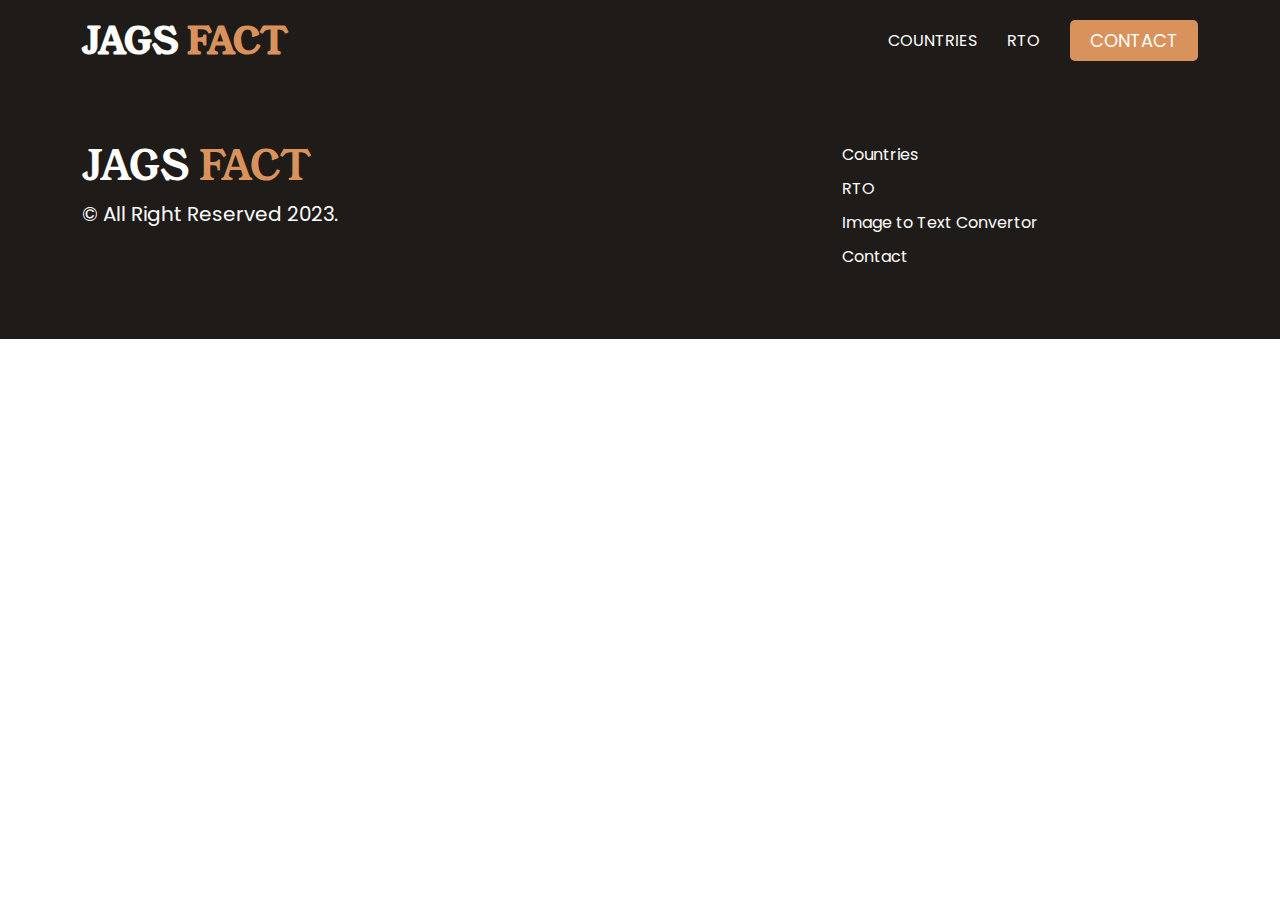
<file: index.htm>
<!doctype html>
<html lang="en">

<head>
    <meta charset="utf-8">
    <meta name="viewport" content="width=device-width, initial-scale=1">
    <title>Home | Jags Facts</title>
    <link rel="icon" type="image/x-icon" href="./assets/img/favicon.png">
    <link rel="stylesheet" href="./assets/css/bootstrap.min.css">
    <link rel="stylesheet" href="./assets/css/style.css">
</head>

<body>


    <header class="container-fluid">
        <div class="container">
            <div class="row">
                <div class="col-md-4">
                    <a href="./countries.htm">
                        <h1 class="logo">Jags <span>Fact</span></h1>
                    </a>
                </div>
                <div class="col-md-8">
                    <ul>
                        <li>
                            <a href="./countries.htm" class="">Countries</a>
                        </li>
                        <li>
                            <a href="./rto.htm" class="">RTO</a>
                        </li>
                        <li>
                            <a href="#" class="cmn_btn">Contact</a>
                        </li>
                    </ul>
                </div>
            </div>
        </div>
    </header>

    <footer class="container-fluid">
        <div class="container">
            <div class="row">
                <div class="col-12 col-sm-8">
                    <h1 class="logo">Jags <span>Fact</span></h1>
                    <p>
                        &copy; All Right Reserved 2023.
                    </p>
                </div>
                <div class="col-12 col-sm-4">
                    <ul>
                        <li>
                            <a href="./countries.htm">
                                Countries
                            </a>
                        </li>
                        <li>
                            <a href="./rto.htm">
                                RTO
                            </a>
                        </li>
                        <li>
                            <a href="./image-2-text.htm">
                                Image to Text Convertor
                            </a>
                        </li>
                        <li>
                            <a href="#">
                                Contact
                            </a>
                        </li>
                    </ul>
                </div>
            </div>
        </div>
    </footer>

    <script src="./assets/js/script.js"></script>
</body>

</html>
</file>
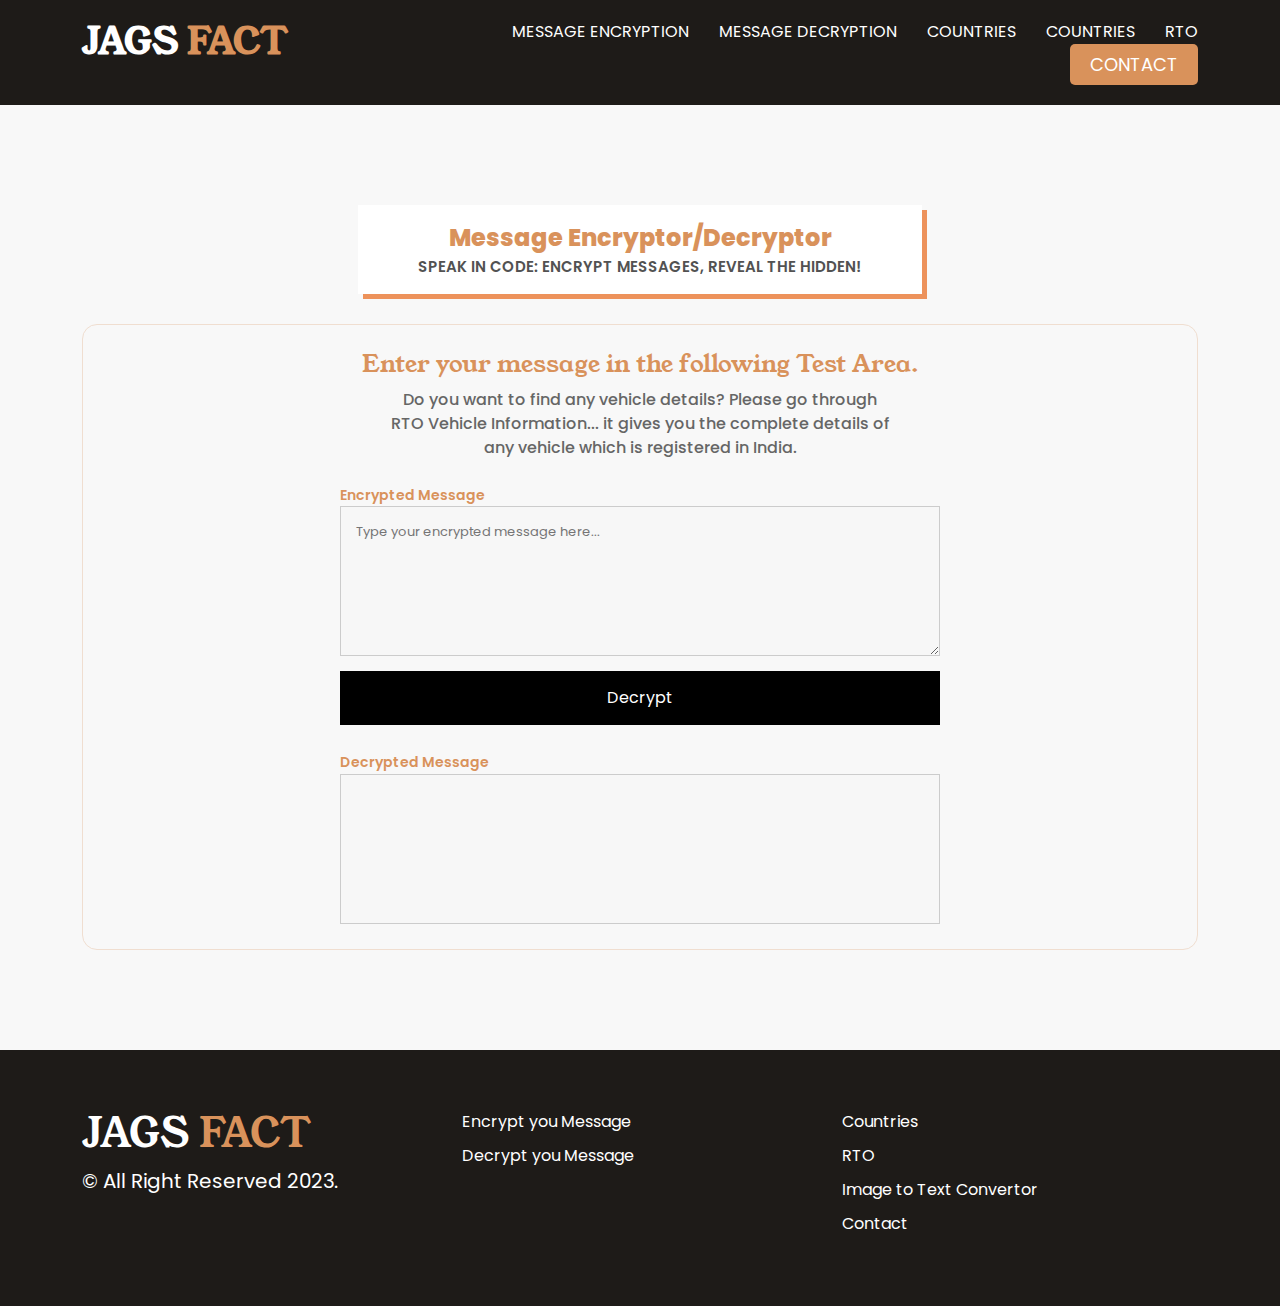
<file: decryption.html>
<!doctype html>
<html lang="en">

<head>
    <meta charset="utf-8">
    <meta name="viewport" content="width=device-width, initial-scale=1">
    <title>RTO | Jags Facts</title>
    <link rel="icon" type="image/x-icon" href="./assets/img/favicon.png">
    <link rel="stylesheet" href="./assets/css/bootstrap.min.css">
    <link rel="stylesheet" href="./assets/css/style.css">

</head>

<body>

    <header class="container-fluid">
        <div class="container">
            <div class="row">
                <div class="col-md-3">
                    <a href="./countries.htm">
                        <h1 class="logo">Jags <span>Fact</span></h1>
                    </a>
                </div>
                <div class="col-md-9">
                    <ul>
                        <li>
                            <a href="./encryption.html" class="">Message Encryption</a>
                        </li>
                        <li>
                            <a href="./decryption.html" class="">Message Decryption</a>
                        </li>
                        <li>
                            <a href="./countries.htm" class="">Countries</a>
                        </li>
                        <li>
                            <a href="./countries.htm" class="">Countries</a>
                        </li>
                        <li>
                            <a href="./rto.htm" class="">RTO</a>
                        </li>
                        <li>
                            <a href="#" class="cmn_btn">Contact</a>
                        </li>
                    </ul>
                </div>
            </div>
        </div>
    </header>
    
    <section class="container-fluid container_rto container_encrypt_decrypt">
        <div class="container d-flex justify-content-center">
            <div class="logo">
                Message Encryptor/Decryptor
                <span>
                    Speak in Code: Encrypt Messages, Reveal the Hidden!
                </span>
            </div>
        </div>
        
        <div class="container d-flex justify-content-center">
            <div class="rto_box">
                <h1 class="hdng">
                    Enter your message in the following Test Area.
                </h1>
                <p class="desc">
                    Do you want to find any vehicle details? Please go through RTO Vehicle Information... it gives you the complete details of any vehicle which is registered in India.
                </p>

                <div class="form">
                    <label for="">
                        Encrypted Message
                    </label>
                    <textarea id="encryptedInput" placeholder="Type your encrypted message here..."></textarea>
                    <button id="decryptButton">Decrypt</button>
                </div>

                <div class="encrypt_message">
                    <label for="">
                        Decrypted  Message
                    </label>
                    <div class="output" id="decryptedOutput"></div>
                </div>
            </div>
        </div>
    </section>
    
    <footer class="container-fluid">
        <div class="container">
            <div class="row">
                <div class="col-12 col-sm-4">
                    <h1 class="logo">Jags <span>Fact</span></h1>
                    <p>
                        &copy; All Right Reserved 2023.
                    </p>
                </div>
                <div class="col-12 col-sm-4">
                    <ul>
                        <li>
                            <a href="./encryption.html">
                                Encrypt you Message
                            </a>
                        </li>
                        <li>
                            <a href="./decryption.html">
                                Decrypt you Message
                            </a>
                        </li>
                    </ul>
                </div>
                <div class="col-12 col-sm-4">
                    <ul>
                        <li>
                            <a href="./countries.htm">
                                Countries
                            </a>
                        </li>
                        <li>
                            <a href="./rto.htm">
                                RTO
                            </a>
                        </li>
                        <li>
                            <a href="./image-2-text.htm">
                                Image to Text Convertor
                            </a>
                        </li>
                        <li>
                            <a href="#">
                                Contact
                            </a>
                        </li>
                    </ul>
                </div>
            </div>
        </div>
    </footer>

    <script src="./assets/js/rto-list.js"></script>
    <script src="./assets/js/decryption.js"></script>
    
</body>

</html>
</file>
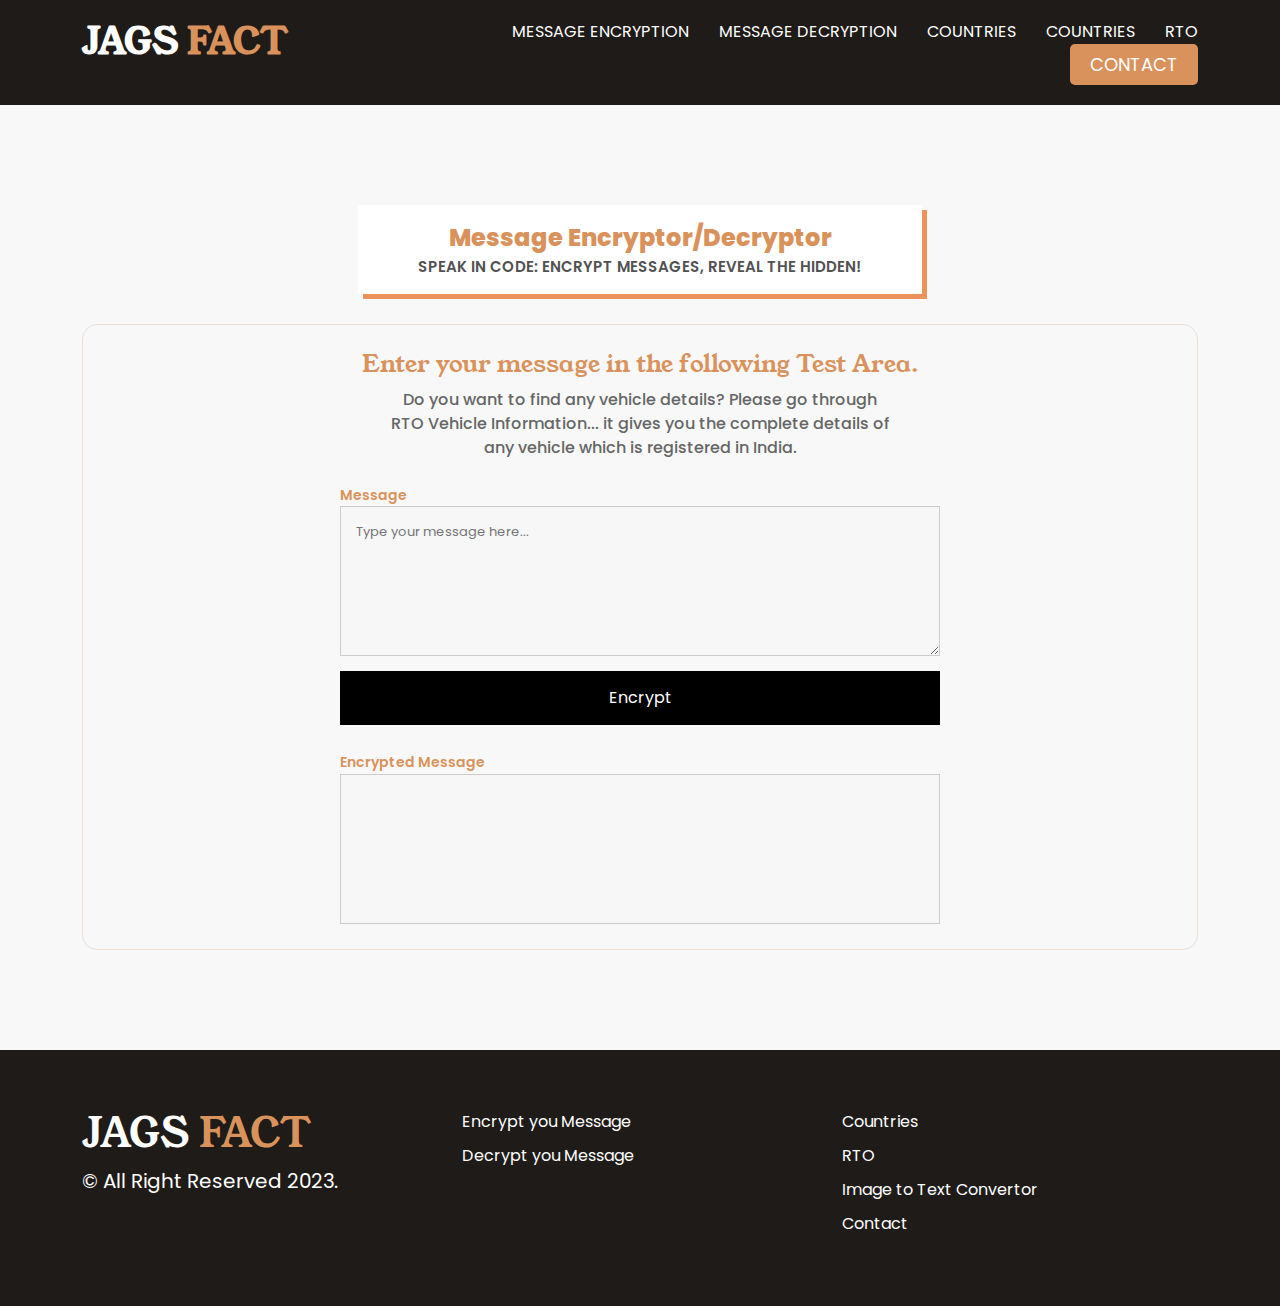
<file: encryption.html>
<!doctype html>
<html lang="en">

<head>
    <meta charset="utf-8">
    <meta name="viewport" content="width=device-width, initial-scale=1">
    <title>RTO | Jags Facts</title>
    <link rel="icon" type="image/x-icon" href="./assets/img/favicon.png">
    <link rel="stylesheet" href="./assets/css/bootstrap.min.css">
    <link rel="stylesheet" href="./assets/css/style.css">
</head>

<body>

    <header class="container-fluid">
        <div class="container">
            <div class="row">
                <div class="col-md-3">
                    <a href="./countries.htm">
                        <h1 class="logo">Jags <span>Fact</span></h1>
                    </a>
                </div>
                <div class="col-md-9">
                    <ul>
                        <li>
                            <a href="./encryption.html" class="">Message Encryption</a>
                        </li>
                        <li>
                            <a href="./decryption.html" class="">Message Decryption</a>
                        </li>
                        <li>
                            <a href="./countries.htm" class="">Countries</a>
                        </li>
                        <li>
                            <a href="./countries.htm" class="">Countries</a>
                        </li>
                        <li>
                            <a href="./rto.htm" class="">RTO</a>
                        </li>
                        <li>
                            <a href="#" class="cmn_btn">Contact</a>
                        </li>
                    </ul>
                </div>
            </div>
        </div>
    </header>
    
    <section class="container-fluid container_rto container_encrypt_decrypt">
        <div class="container d-flex justify-content-center">
            <div class="logo">
                Message Encryptor/Decryptor
                <span>
                    Speak in Code: Encrypt Messages, Reveal the Hidden!
                </span>
            </div>
        </div>
        
        <div class="container d-flex justify-content-center">
            <div class="rto_box">
                <h1 class="hdng">
                    Enter your message in the following Test Area.
                </h1>
                <p class="desc">
                    Do you want to find any vehicle details? Please go through RTO Vehicle Information... it gives you the complete details of any vehicle which is registered in India.
                </p>

                <div class="form">
                    <label for="">
                        Message
                    </label>
                    <textarea id="messageInput" placeholder="Type your message here..."></textarea>
                    <button id="encryptButton">Encrypt</button>
                </div>

                <div class="encrypt_message">
                    <label for="">
                        Encrypted Message
                    </label>
                    <div class="output" id="encryptedOutput"></div>
                </div>
            </div>
        </div>
    </section>
    
    <footer class="container-fluid">
        <div class="container">
            <div class="row">
                <div class="col-12 col-sm-4">
                    <h1 class="logo">Jags <span>Fact</span></h1>
                    <p>
                        &copy; All Right Reserved 2023.
                    </p>
                </div>
                <div class="col-12 col-sm-4">
                    <ul>
                        <li>
                            <a href="./encryption.html">
                                Encrypt you Message
                            </a>
                        </li>
                        <li>
                            <a href="./decryption.html">
                                Decrypt you Message
                            </a>
                        </li>
                    </ul>
                </div>
                <div class="col-12 col-sm-4">
                    <ul>
                        <li>
                            <a href="./countries.htm">
                                Countries
                            </a>
                        </li>
                        <li>
                            <a href="./rto.htm">
                                RTO
                            </a>
                        </li>
                        <li>
                            <a href="./image-2-text.htm">
                                Image to Text Convertor
                            </a>
                        </li>
                        <li>
                            <a href="#">
                                Contact
                            </a>
                        </li>
                    </ul>
                </div>
            </div>
        </div>
    </footer>

    <script src="./assets/js/encryption.js"></script>
    
</body>

</html>
</file>
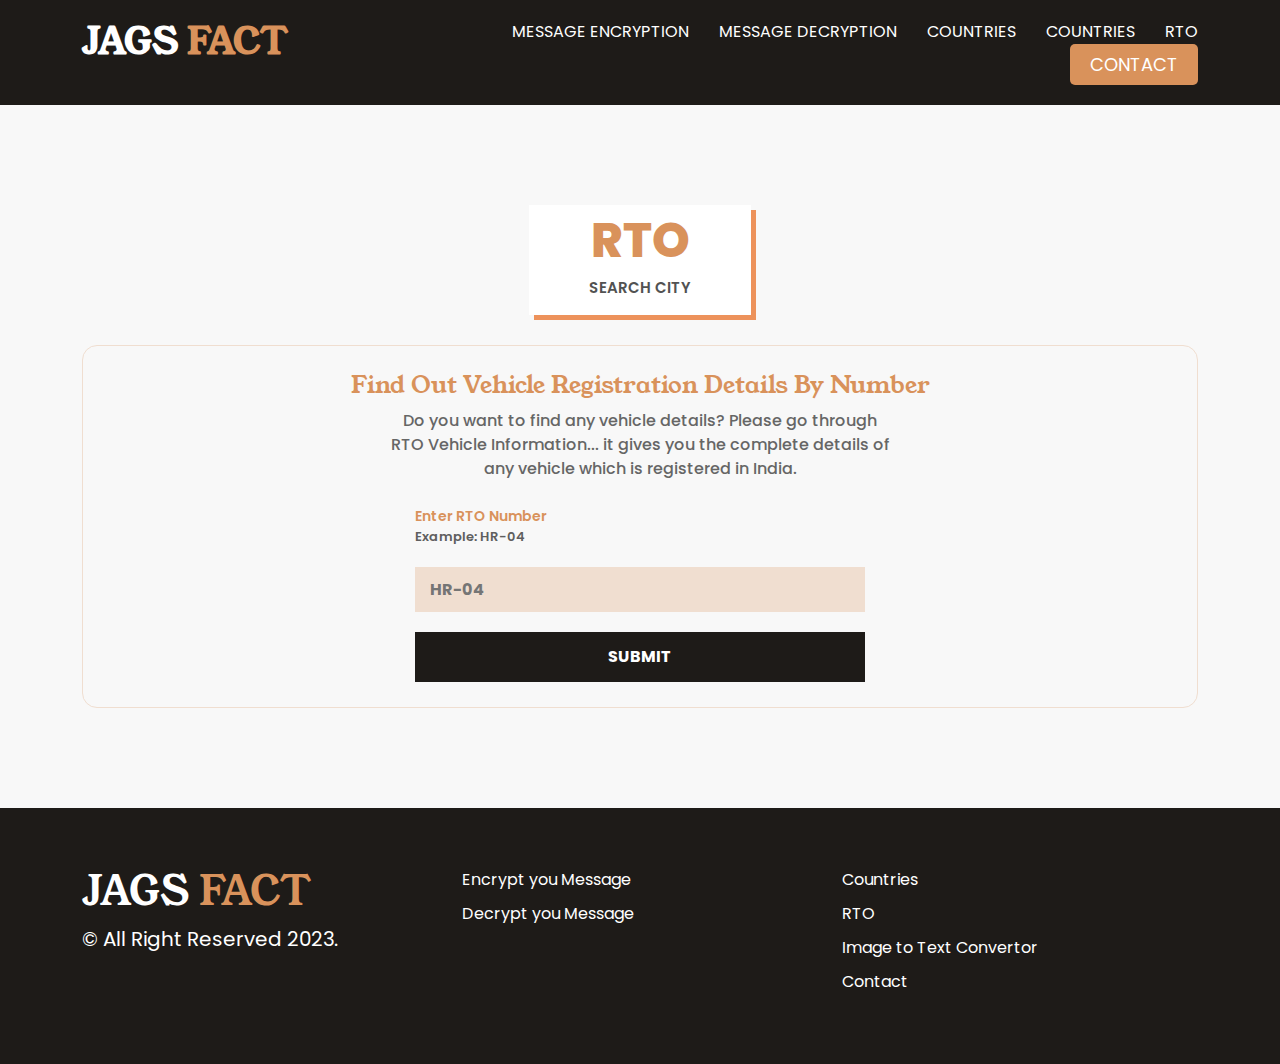
<file: rto.htm>
<!doctype html>
<html lang="en">

<head>
    <meta charset="utf-8">
    <meta name="viewport" content="width=device-width, initial-scale=1">
    <title>RTO | Jags Facts</title>
    <link rel="icon" type="image/x-icon" href="./assets/img/favicon.png">
    <link rel="stylesheet" href="./assets/css/bootstrap.min.css">
    <link rel="stylesheet" href="./assets/css/style.css">
</head>

<body>

    <header class="container-fluid">
        <div class="container">
            <div class="row">
                <div class="col-md-3">
                    <a href="./countries.htm">
                        <h1 class="logo">Jags <span>Fact</span></h1>
                    </a>
                </div>
                <div class="col-md-9">
                    <ul>
                        <li>
                            <a href="./encryption.html" class="">Message Encryption</a>
                        </li>
                        <li>
                            <a href="./decryption.html" class="">Message Decryption</a>
                        </li>
                        <li>
                            <a href="./countries.htm" class="">Countries</a>
                        </li>
                        <li>
                            <a href="./countries.htm" class="">Countries</a>
                        </li>
                        <li>
                            <a href="./rto.htm" class="">RTO</a>
                        </li>
                        <li>
                            <a href="#" class="cmn_btn">Contact</a>
                        </li>
                    </ul>
                </div>
            </div>
        </div>
    </header>
    
    <section class="container-fluid container_rto">
        <div class="container d-flex justify-content-center">
            <div class="logo">
                RTO
                <span>
                    search city
                </span>
            </div>
        </div>
        
        <div class="container d-flex justify-content-center">
            <div class="rto_box">
                <h1 class="hdng">
                    Find Out Vehicle Registration Details By Number
                </h1>
                <p class="desc">
                    Do you want to find any vehicle details? Please go through RTO Vehicle Information... it gives you the complete details of any vehicle which is registered in India.
                </p>

                <div class="form">
                    <label for="">
                        Enter RTO Number
                        <span>Example: HR-04</span>
                    </label>
                    <input type="text" placeholder="HR-04" id="rtoNumber">

                    <input type="submit" value="Submit" id="findRTO">
                </div>

                <div class="message" style="display:none">
                    State : <span id="setState"></span>
                    <br/> RTO : <span id="setRTO">NARAINGARH</span>
                </div>

                <div id="error" class="errMessage" style="display:none">

                </div>
            </div>
        </div>
    </section>
    
    <footer class="container-fluid">
        <div class="container">
            <div class="row">
                <div class="col-12 col-sm-4">
                    <h1 class="logo">Jags <span>Fact</span></h1>
                    <p>
                        &copy; All Right Reserved 2023.
                    </p>
                </div>
                <div class="col-12 col-sm-4">
                    <ul>
                        <li>
                            <a href="./encryption.html">
                                Encrypt you Message
                            </a>
                        </li>
                        <li>
                            <a href="./decryption.html">
                                Decrypt you Message
                            </a>
                        </li>
                    </ul>
                </div>
                <div class="col-12 col-sm-4">
                    <ul>
                        <li>
                            <a href="./countries.htm">
                                Countries
                            </a>
                        </li>
                        <li>
                            <a href="./rto.htm">
                                RTO
                            </a>
                        </li>
                        <li>
                            <a href="./image-2-text.htm">
                                Image to Text Convertor
                            </a>
                        </li>
                        <li>
                            <a href="#">
                                Contact
                            </a>
                        </li>
                    </ul>
                </div>
            </div>
        </div>
    </footer>

    <script src="./assets/js/rto-list.js"></script>
</body>

</html>
</file>
<file: assets/css/style.css>
@import url('https://fonts.googleapis.com/css2?family=Poppins:wght@100;200;300;400;500;600;700;800;900&family=Young+Serif&display=swap');

* {
    font-family: 'Poppins', sans-serif;
}

*:empty{
    background-color: #f7f7f7;
}
a:empty{
    background-color: transparent;
}

h1,
h2,
h3,
h4,
h5,
h6,
h1 *,
h2 *,
h3 *,
h4 *,
h5 *,
h6 *{
    font-family: 'Young Serif', serif;
}

a {
    text-decoration: none
}

.inner{
    width: 100%;
}

.country_box {
    margin-top: 12px;
    margin-bottom: 12px;
    width: calc(100% / 5);
}

.country_box .inner {
    border: 1px solid #e9eef2;
    /* box-shadow: -3px 3px 8px rgb(0 0 0 / 10%); */
    height: 100%;
    position: relative;
    transition: 0.5s ease;
    background: #fff;
}

.country_box .inner:hover {
    background-color: #f7f9fb;
}

.country_box .inner figure {
    margin: 0;
    padding: 20px 0 0;
}

.country_box .inner figure img {
    height: 100px;
    margin: 0 auto;
    display: block;
    max-width: 100%;
}

.country_box .inner .cntnt_box {
    padding: 10px 15px 25px;
}

.country_box .inner .c_name {
    font-size: 16px;
    display: flex;
    justify-content: space-between;
    align-items: center;
    margin-bottom: 5px;
    margin-top: 10px;
}

.country_box .inner .cap_name {
    font-size: 12px;
    margin: 0;
}

.section_country {
    background: #f8f8f8;
}

.country_box .inner .region {
    font-size: 10px;
    margin: 15px 0;
    padding: 5px 15px;
    background-color: #f7dc2d;
    display: inline-block;
    text-transform: uppercase;
    margin-bottom: 0;
}

.country_box .inner a {
    position: absolute;
    top: 0;
    left: 0;
    right: 0;
    bottom: 0;
}

.loadMore {
    background: #1e1b18;
    border: 1px solid #1e1b18;
    color: #fff;
    margin: 40px auto 20px;
    padding: 15px 20px;
    display: block;
    width: 200px;
    text-align: center;
    cursor: pointer;
    transition: 0.5s ease;
    color: #ffffff;
}

.loadMore:hover {
    background: #fff;
    color: #1e1b18;
}

.tabsCntnt {
    display: flex;
    flex-wrap: wrap;
    list-style: none;
    margin: 0 0 25px;
    padding: 0;
    justify-content: center;
}

.tabsCntnt li {
    margin: 5px 0;
}

.tabsCntnt li span {
    display: inline-block;
    padding: 10px 35px;
    background-color: #1e1b18;
    margin-right: 10px;
    font-size: 14px;
    cursor: pointer;
    border-radius: 5px;
    color: #FFFAFF;
    transition: 0.5s ease;
}

.tabsCntnt li.active > span {
    background-color: #d9925b;
    color: #fff;
}

.dropdown ul {
    display: flex;
    flex-direction: column;
    list-style: none;
    margin: 0;
    background: #1e1b18;
    color: #fff;
    padding: 5px 5px;
    position: absolute;
    z-index: 99;
    width: 220px;
    border-radius: 5px;
    display: none
}

.dropdown:hover ul {
    display: block
}

.dropdown:hover ul span {
    padding: 8px 8px;
    display: block;
    margin: 0;
    cursor: pointer;
    transition: 0.5s ease
}

.dropdown:hover ul span:hover,
.tabsCntnt li span:hover {
    background: #d9925b;
}


/** header **/

header {
    padding-top: 20px;
    padding-bottom: 20px;
    background: #1E1B18;
    position: sticky;
    top: 0;
    z-index: 999
}

header .logo {
    font-size: 36px;
    font-weight: 800;
    text-transform: uppercase;
    margin: 0;
    color: #fff;
    cursor: pointer;
}

header .logo span {
    color: #d9925b;
    font-family: 'Young Serif', serif;
}

header ul {
    display: flex;
    flex-wrap: wrap;
    margin: 0;
    padding: 0;
    list-style: none;
    justify-content: end;
}

header ul li {
    display: flex;
    align-items: center;
    margin-left: 30px;
}

header ul a {
    text-decoration: none;
    font-size: 16px;
    text-transform: uppercase;
    color: #fff;
}

.cmn_btn {
    background: #d9925b;
    display: inline-block;
    padding: 7px 20px;
    color: #fff;
    border-radius: 5px;
    font-size: 18px;
    text-decoration: none;
}

.cmn_btn.dark {
    background: #1e1b18;
    border: 1px solid #1e1b18;
    padding: 12px 35px;
    font-size: 18px;
    text-transform: uppercase;
    border-radius: 0;
    transition: 0.5s ease;
}

.cmn_btn.dark:hover {
    background: #fff;
    color: #1e1b18;
}

.banner {
    background: url(../img/banner.png);
    background-position: center center;
    background-repeat: no-repeat;
    background-size: cover;
    padding: 350px 0 180px;
}

.banner .hdng {
    font-size: 42px;
    width: 800px;
    max-width: 100%;
    margin-bottom: 20px;
    font-family: 'Young Serif', serif;
}

.banner .subHdng {
    font-size: 18px;
    width: 550px;
    max-width: 100%;
    margin: 0 0 50px;
}

.section_country {
    background: #f8f8f8;
    padding-top: 100px;
    padding-bottom: 100px;
}

.section_country .hdng {
    font-size: 32px;
    margin-bottom: 10px;
    text-align: center
}

.section_country .cntnt {
    font-size: 24px;
    margin-bottom: 40px;
    text-align: center
}


/** footer **/

footer {
    padding-top: 60px;
    padding-bottom: 60px;
    background: #1E1B18;
}

footer .logo {
    color: #fff;
    text-transform: uppercase
}

footer .logo span {
    color: #d9925b;
    font-family: 'Young Serif', serif;
}

footer ul {
    display: flex;
    flex-direction: column;
    margin: 0;
    padding: 0;
    list-style: none;
}

footer ul li a {
    color: #fff;
    text-decoration: none;
    display: inline-block;
    margin-bottom: 10px;
}

footer p {
    color: #fff;
    font-size: 20px;
    margin: 0;
}


/*** rto page ***/

.container_rto {
    background: #f8f8f8;
    padding-top: 100px;
    padding-bottom: 100px;
}

.container_rto .logo {
    font-size: 48px;
    font-weight: 800;
    text-align: center;
    color: #d9925b;
    background: #fff;
    display: inline-flex;
    padding: 0px 60px 15px;
    flex-direction: column;
    box-shadow: 5px 5px 0px #ed925b;
    max-width:100%
}

.container_rto .logo span {
    display: block;
    font-size: 15px;
    text-transform: uppercase;
    color: #525252;
    font-weight: 600;
}

.rto_box {
    padding: 25px 25px;
    text-align: center;
    border: 1px solid #f0ded0;
    margin-top: 30px;
    border-radius: 15px;
    width:100%;
}

.rto_box .hdng {
    font-size: 24px;
    margin-bottom: 10px;
    color: #d9925b;
}

.rto_box .desc {
    font-size: 16px;
    width: 500px;
    max-width: 100%;
    margin: 0 auto 25px;
    color: #666;
    font-weight: 500;
}

.rto_box .form {
    display: flex;
    flex-direction: column;
    width: 450px;
    max-width: 100%;
    margin: 0 auto;
    text-align: left;
}

.rto_box .form label {
    font-size: 14px;
    font-weight: 600;
    color: #d9925b;
}

.rto_box .form label span {
    font-size: 13px;
    display: block;
    color: #5f5f5f;
    font-weight: 600;
}

.rto_box .form input#rtoNumber,
.rto_box .form input#rtoNumber:focus {
    height: 45px;
    padding: 15px 15px;
    border: 0px;
    background: #f0ded0;
    color: #ed925b;
    margin-top: 20px;
    outline: none;
    font-weight: 700;
}

.rto_box .form input#findRTO {
    height: 50px;
    padding: 6px 15px;
    border: 0px;
    background: #1e1b18;
    border: 1px solid #1e1b18;
    color: #ffffff;
    margin-top: 20px;
    text-transform: uppercase;
    cursor: pointer;
    transition: 0.5s ease;
    font-weight: 700;
}

.rto_box .form input#findRTO:hover {
    background: #ecf4fe;
    color: #0c64e6;
}

.rto_box .message,
.rto_box .errMessage {
    width: 450px;
    max-width: 100%;
    margin: 25px auto 0;
    background: #d1e7dd;
    color: #0a3622;
    padding: 25px 15px;
    border: 1px solid #0a3622;
    font-weight: 600;
}

.rto_box .errMessage {
    background: #f8d7da;
    border: 1px solid #58151c;
    color: #58151c;
}

.rto_box .message span {
    font-weight: 800;
}

.explore {
    background: #f8f8f8;
    padding-top: 100px;
    padding-bottom: 100px;
}

/* .explore .right {
    display: flex;
    align-items: center;
} */

.explore .oName img {
    width: 25px;
    margin-right: 15px;
}

.explore .right .inner{
    background-color: #fff;
    height: 100%;
    padding: 25px;
    display: flex;
    flex-wrap: wrap;    
    flex-direction: column;
    justify-content: space-between;
}

.explore .oName {
    font-size: 28px;
    margin-bottom: 25px;
}

.explore .cName,
.explore .capitalCity,
.explore .continent,
.explore .population {
    font-size: 16px;
    font-weight: 400;
    display: flex;
    flex-wrap: wrap;
}

.explore .cName span,
.explore .capitalCity span,
.explore .continent span,
.explore .population span {
    display: inline-block;
    min-width: 200px;
    margin-left: 15px;
}


.explore .cName strong,
.explore .capitalCity strong,
.explore .continent strong,
.explore .population strong,
.explore .nativeNames strong{
    color: #d9925b;
}

.explore #nativeNames i {
    background: #c95b05;
    color: #fff;
    font-style: normal;
    display: inline-block;
    font-size: 13px;
    padding: 4px 15px;
    margin-right: 10px;
}

.mapsHdng {
    display: flex;
    flex-wrap: wrap;
    margin-top: 25px;
    width: 100%;
}

.mapsHdng p {
    width: 50%;
    display: flex;
    align-items: center;
    margin: 0;
    font-size: 14px;
}

.mapsHdng p img {
    width: 30px;
    margin-right: 10px;
}

.mapsHdng p a {
    color: #000;
    text-decoration: none;
}

.otherInfo {
    background: #fff;
    width: 100%;
    padding: 25px;
    margin-top: 25px;
}

.otherInfo .hdng {
    font-size: 24px;
    margin-bottom: 5px;
}

.otherInfo ul {
    display: flex;
    flex-wrap: wrap;
    list-style: none;
    margin: 0;
    padding: 0;
    justify-content: space-between;
}

.otherInfo ul li {
    width: 49.5%;
    background: #fcf5f0;
    margin-top: 8px;
    font-size: 14px;
    display: flex;
    flex-wrap: wrap;
    align-content: center;
}

.otherInfo ul li span{
    display: flex;
    flex-wrap: wrap;
    align-items: center;
    max-width: 100%;
    height: 100%;
}

.otherInfo ul li span:last-child{
    width: calc(100% - 200px);
    text-transform: capitalize;
}

.otherInfo ul li span:first-child {
    font-weight: 600;
    width: 150px;
    background: #f7eae0;
    padding: 5px 15px;
    margin-right: 10px;
}

.otherInfo ul li i.currname {
    background: #d9925b;
    color: #fff;
    font-size: 11px;
    display: inline-block;
    margin: 5px 5px;
    padding: 5px 15px;
    text-transform: uppercase;
}

.otherInfo ul li i.info {
    background: #03426d;
    color: #fff;
}

.otherInfo ul li i.warning {
    background: #580404;
    color: #fff;
}

.otherInfo ul li i.info,
.otherInfo ul li i.warning{
    display: inline-block;
    padding: 2px 15px;
}

.searchCountry {
    display: flex;
    flex-wrap: wrap;
    justify-content: center;
    margin-bottom: 60px;
    padding: 0 0px;
}

.searchCountry form{
    max-width: 100%;
}

.searchCountry select {
    width: 400px;
    max-width: 100%;
    height: 50px;
    max-width: 100%;
}

.searchCountry input[type="submit"] {
    width: 150px;
    height: 45px;
    text-align: center;
    background: #1e1b18;
    border: 0;
    color: #fff;
}

.select2-container .select2-selection--single, .select2-container .select2-selection--single > span {
    height: 45px;
    line-height: 45px!important;
    font-size: 14px;
    background: #f2e5d9;
    border: 0;
}
.select2-container--default .select2-selection--single .select2-selection__arrow{
    height: 43px;
}

.select2-container .select2-selection--single > span:first-child {
    border: 1px solid #1e1b183d;
}

.select2-container input.select2-search__field {
    outline: none;
}

.select2-container--default .select2-results__option--highlighted[aria-selected] {
    background: #000;
}

.select2-results__option[aria-selected] {
    font-size: 14px;
}

/* map tiler css  */

.map_modal {
    position: fixed;
    top: 0;
    left: 0;
    bottom: 0;
    right: 0;
    z-index: 999;
    background: rgba(0,0,0,0.7);
    display: flex;
    justify-content: center;
    align-items: center;
    opacity: 0;
    visibility: hidden;
    pointer-events: none;
    transition: 0.5s ease;
}

.map_modal.show{
    opacity: 1;
    visibility: visible;
    pointer-events: auto;
}

.map_modal .map_container {
    background: #fff;
    width: 1200px;
    height: 600px;
    max-width: 99%;
    max-height: 99vh;
    border-radius: 9px;
    overflow: hidden;
}

.map_modal .map_container #map {
    width: 100%;
    height: 100%;
}

.infoBoxOnMap {
    width: 200px;
}

.infoBoxOnMap ul {
    list-style: none;
    padding: 0;
    margin: 0;
    display: flex;
    flex-wrap: wrap;
}

.infoBoxOnMap ul li:nth-child(odd) {
    width: 50%;
    font-weight: 600;
}

.infoBoxOnMap ul li {
    font-size: 14px;
    margin: 5px 0;
}

button#showMapPoup {
    margin: 50px auto 0;
    background: #000;
    border: 1px solid #000;
    color: #fff;
    padding: 12px 15px;
    width: 250px;
    text-align: center;
    transition: 0.5s ease;
}
button#showMapPoup:hover{
    background: #fff;
    color: #000;
}

@media screen and (max-width:1199.99px) {
    .country_box {
        width: calc(100% / 4);
    }
}

@media screen and (max-width:991.99px) {
    .country_box {
        width: calc(100% / 3);
    }

    .banner .hdng {
        font-size: 38px;
    }

    .otherInfo ul li {
        width: 100%;
        max-width: 100%;
    }
}

@media screen and (max-width:767.99px) {
    .country_box {
        width: calc(100% / 3);
    }

    .banner .hdng {
        font-size: 32px;
    }

    .select2-container{
        width: 100%!important;
    }
    
    .searchCountry input[type="submit"] {
        width: 100%;
        margin-top: 10px;
    }
    header .logo{
        text-align: center;
    }
    header ul {
        margin-top: 25px;
        justify-content: center;
    }
    header ul li{
        margin: 0 15px;
    }
    .banner {
        padding: 150px 0 100px;
    }
}

@media screen and (max-width:575.99px) {
    .country_box {
        width: calc(100% / 2);
    }

    .country_box .inner figure img {
        height: auto;
    }

    .tabsCntnt {
        flex-direction: column;
    }

    .tabsCntnt li,
    .tabsCntnt li span {
        width: 100%;
    }

    .tabsCntnt li {
        margin: 2px 0;
    }

    .banner .hdng {
        font-size: 28px;
    }

    .mapsHdng p {
        width: 100%;
        display: flex;
        align-items: center;
        margin: 0;
        font-size: 14px;
    }

    .mapsHdng p:last-child {
        margin-top: 30px;
    }
    
    .explore {
        padding-top: 60px;
        padding-bottom: 60px;
    }
}

@media screen and (max-width:480px) {
    .otherInfo ul li{
        flex-direction: column;
    }
    .otherInfo ul li span{
        height: auto;
        width: 100%!important;
        padding: 5px 15px;
        display: inline-block;
        margin: 0!important;
    }
    .country_box {
        width: calc(100%/2);
    }
}

.img_to_text_wrapper{
    padding: 90px 0px;
    background: #f8f8fa;
}

.img_to_text_wrapper .hdngBox h1{
    font-size: 32px;
    margin-bottom: 12px;
}

.img_to_text_wrapper .hdngBox p{
    font-size: 18px;
    margin-bottom: 12px;
}

.img_to_text_wrapper label.customInput_ap {
    width: 100%;
    padding: 40px 15px;
    background: #fff;
    border: 3px dashed #949C9D;
    text-align: center;
    cursor: pointer;
    position: relative;
    display: block;
}

.img_to_text_wrapper label.customInput_ap input {
    position: absolute;
    top: 0;
    left: 0;
    right: 0;
    bottom: 0;
    margin: 0!important;
    opacity: 0;
    cursor:pointer;
}

.img_to_text_wrapper .customInput_ap div img {
    width: 35px;
}

.img_to_text_wrapper .customInput_ap div span:nth-child(2) {
    font-size: 18px;
    display: block;
    margin-top: 12px;
}

.img_to_text_wrapper .customInput_ap div span:nth-child(3) {
    font-size: 14px;
    margin-top: 20px;
    display: block;
}

.img_to_text_wrapper .customInput_ap div span:nth-child(4) {
    display: block;
    width: 180px;
    margin: 20px auto 0;
    background: #fff;
    border: 1px solid #F5AD02;
    height: 55px;
    line-height: 52px;
    color: #F5AD02;
    font-size: 17px;
    border-radius: 7px;
}

.img_to_text_wrapper .ap_label_wrap {
    background: #F8F8FA;
    /* padding: 30px; */
    width: 100%;
    max-width: 100%;
    margin: 50px auto 0;
}

.img_to_text_wrapper .output_box{
    margin-top: 40px;
}

.img_to_text_wrapper .output_box h3{
    font-size: 32px;
    margin-bottom: 12px;
}

.img_to_text_wrapper .output_box #outputText {
    background: #d9925b1c;
    padding: 30px 50px;
    line-height: 1.7;
}

.img_to_text_wrapper .output_box #outputText span {
    background: #ffc2b9;
    display: block;
    padding: 10px;
    font-weight: 700;
}

@media screen and (max-width:991.99px){
    .img_to_text_wrapper{
        padding: 60px 0px;
    }
}
/* loader */
.loaderBox {
    display: flex;
    align-items: center;
    margin-top: 20px;
}
.loaderBox .loader {
    margin-left: 15px;
    width: 30px;
    height: 30px;
    border: 3px solid #b9b9b9;
    border-bottom-color: #FF3D00;
    border-radius: 50%;
    display: inline-block;
    box-sizing: border-box;
    animation: rotation 1s linear infinite;
}

@keyframes rotation {
    0% {
        transform: rotate(0deg);
    }
    100% {
        transform: rotate(360deg);
    }
} 

/* encryption css */

.container_encrypt_decrypt .logo{
    font-size: 24px;
    padding-top: 15px;
}
@media screen and (max-width:575px){
    .container_encrypt_decrypt .logo {
        font-size: 20px;
        padding: 15px 15px;
    }
    .container_rto .logo span{
        font-size: 13px;
    }
}
.container_encrypt_decrypt .rto_box .form {
    width: 600px;
}

.container_encrypt_decrypt .rto_box .form textarea#messageInput,
.container_encrypt_decrypt .rto_box .form textarea#encryptedInput {
    height: 150px;
    padding: 15px 15px;
    outline: none;
    font-size: 13px;
    border: 1px solid #cccccc
}

.container_encrypt_decrypt .rto_box .form button#encryptButton,
.container_encrypt_decrypt .rto_box .form button#decryptButton {
    background: #000;
    color: #fff;
    border: 0;
    margin-top: 15px;
    padding: 15px 10px;
}

.container_encrypt_decrypt .rto_box .encrypt_message .output {
    border: 1px solid #ccc;
    padding: 10px;
    width: 100%;
    height: 150px;
    white-space: pre-wrap;
}

.container_encrypt_decrypt .rto_box .encrypt_message {
    text-align: left;
    width: 600px;
    max-width: 100%;
    margin: 25px auto 0;
}

.container_encrypt_decrypt .rto_box .encrypt_message label{
    font-size: 14px;
    font-weight: 600;
    color: #d9925b;
    text-align: left;
}
</file>
